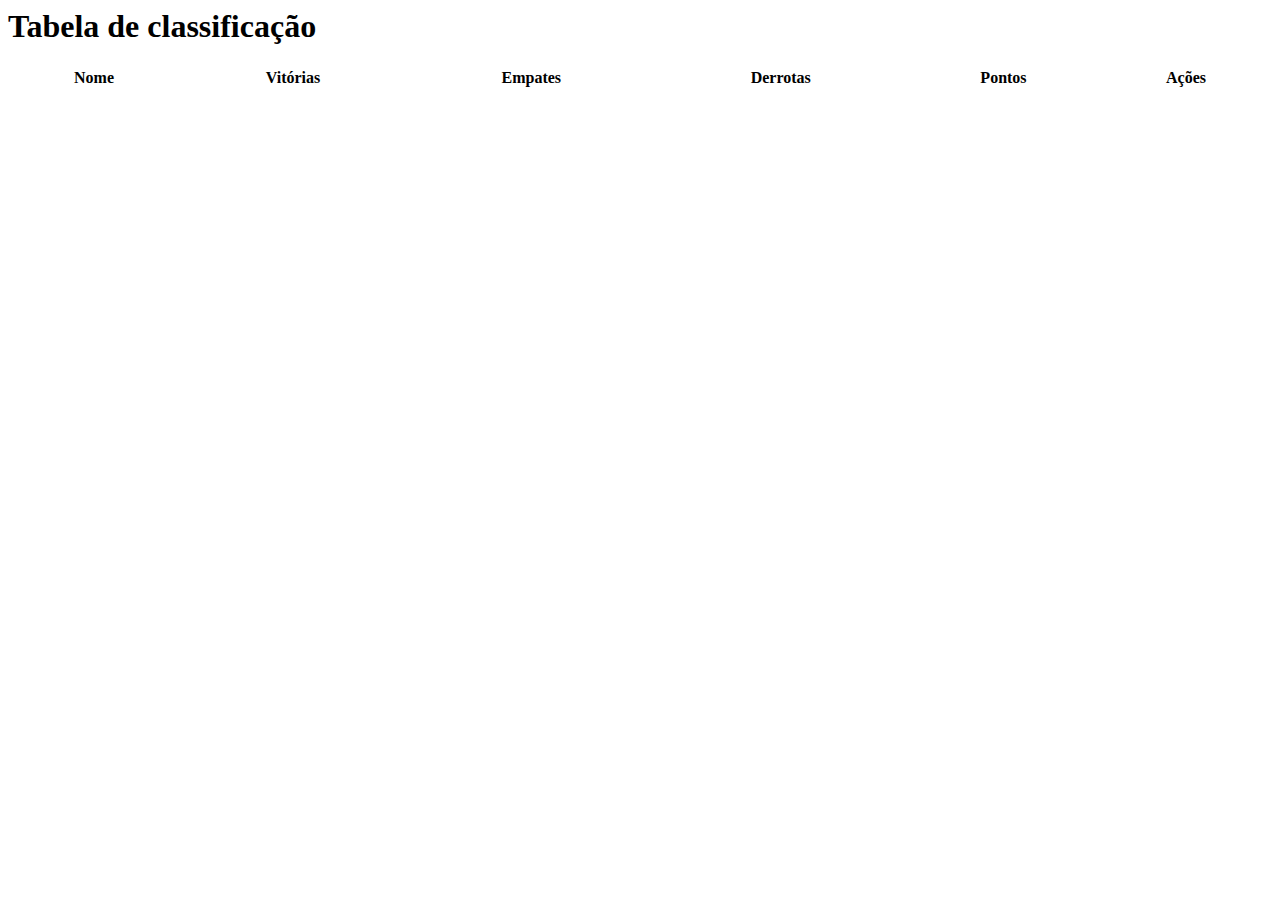
<file: tabclassifica/web/html/index.html>
<html>

<head>
  <title>
    Imersão Dev - Aula 06
  </title>
</head>

<body>
  <h1>Tabela de classificação</h1>

  <table style="width:100%">
    <thead>
      <tr>
        <th>Nome</th>
        <th>Vitórias</th>
        <th>Empates</th>
        <th>Derrotas</th>
        <th>Pontos</th>
        <th>Ações</th>
      </tr>
    </thead>
    <tbody id="tabelaJogadores">
      <!--   <tr>
        <td>Paulo</td>
        <td>2</td>
        <td>5</td>
        <td>1</td>
        <td>24</td>
        <td><button onClick="adicionarVitoria()">Vitória</button></td>
        <td><button onClick="adicionarEmpate()">Empate</button></td>
        <td><button onClick="adicionarDerrota()">Derrota</button></td>
      </tr>
           <tr>
        <td>Rafa</td>
        <td>3</td>
        <td>5</td>
        <td>6</td>
        <td>2</td>
        <td><button onClick="adicionarVitoria()">Vitória</button></td>
        <td><button onClick="adicionarEmpate()">Empate</button></td>
        <td><button onClick="adicionarDerrota()">Derrota</button></td>
      </tr>
      <tr>
        <td>Gui</td>
        <td>3</td>
        <td>5</td>
        <td>6</td>
        <td>2</td>
        <td><button onClick="adicionarVitoria()">Vitória</button></td>
        <td><button onClick="adicionarEmpate()">Empate</button></td>
        <td><button onClick="adicionarDerrota()">Derrota</button></td>
      </tr>
    </tbody> -->
  </table>
</body>

</html>
</file>
